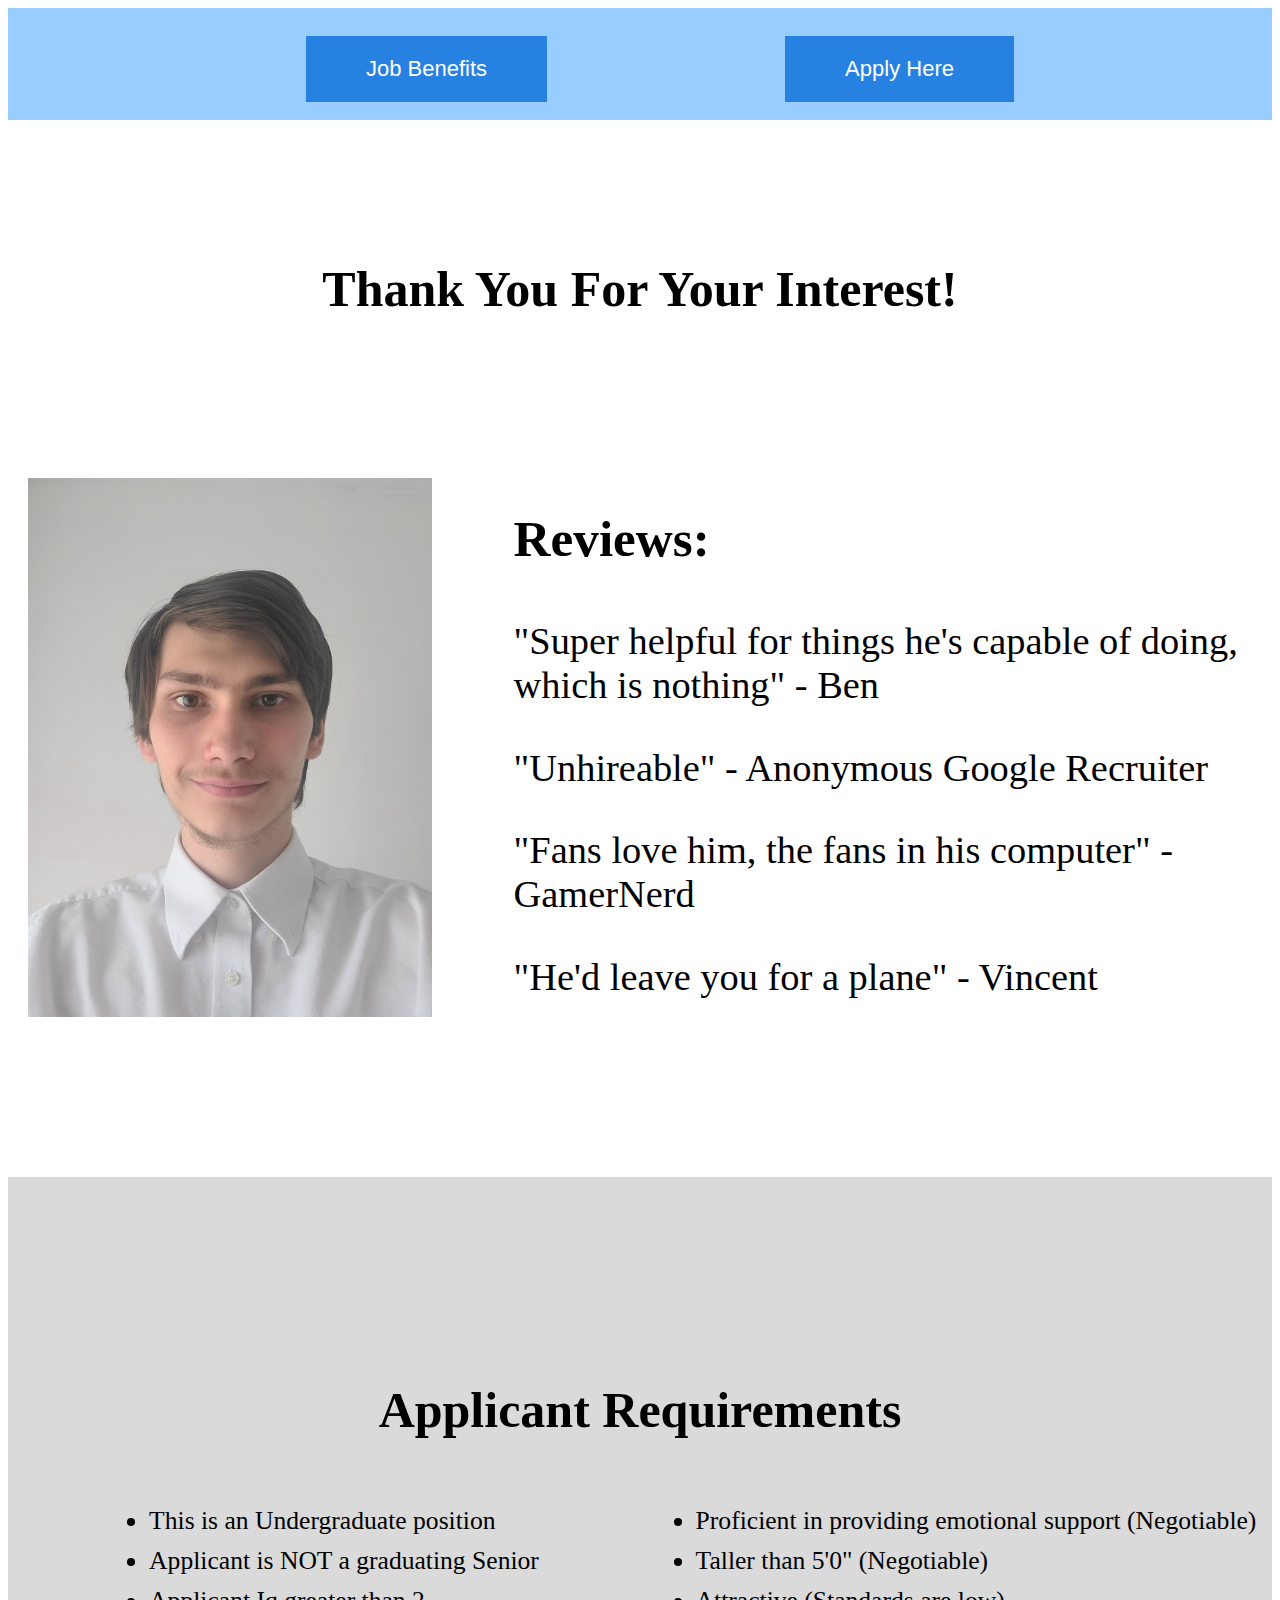
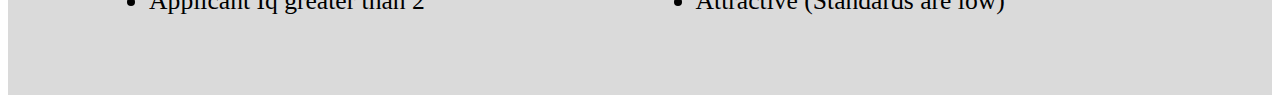
<file: index.html>
<!DOCTYPE html>
<html>

<head>
    <title>Home</title>
    <link rel="stylesheet" type="text/css" href="./styles/site.css">
</head>

<body>
    <header>
        <div id="links"></div>
    </header>
        
    <h1>Thank You For Your Interest!</h1>

    <div class="tophome">
        <section class="flexcontainer">
            <div class="image">
                <picture class="headshot">
                    <img src="./images/headshot.jpg" alt="">
                </picture>
            </div>

            <div class="review">
                <h3>Reviews:</h3>
                    <p>"Super helpful for things he's capable of doing, which is nothing" - Ben</p>
                    <p>"Unhireable" - Anonymous Google Recruiter</p>
                    <p>"Fans love him, the fans in his computer" - GamerNerd</p>
                    <p>"He'd leave you for a plane" - Vincent</p>
            </div>
        </section>
    </div>

    <section class="box1">
        <h2>Applicant Requirements</h2>

        <section class="flexcontainer">
            <div class="left">
                <section class="center">
                    <ul>
                        <li>This is an Undergraduate position</li>
                        <li>Applicant is NOT a graduating Senior</li>
                        <li>Applicant Iq greater than 2</li>
                    </ul>
                </section>
            </div>

            <div class="right">
                <section class="center">
                    <ul>
                        <li>Proficient in providing emotional support (Negotiable)</li>
                        <li>Taller than 5'0" (Negotiable)</li>
                        <li>Attractive (Standards are low)</li>
                    </ul>
                </section>
            </div> 
        </section>
    </section>

    <script src="script.js" type="text/javascript"></script>

</body>

</html>
</file>
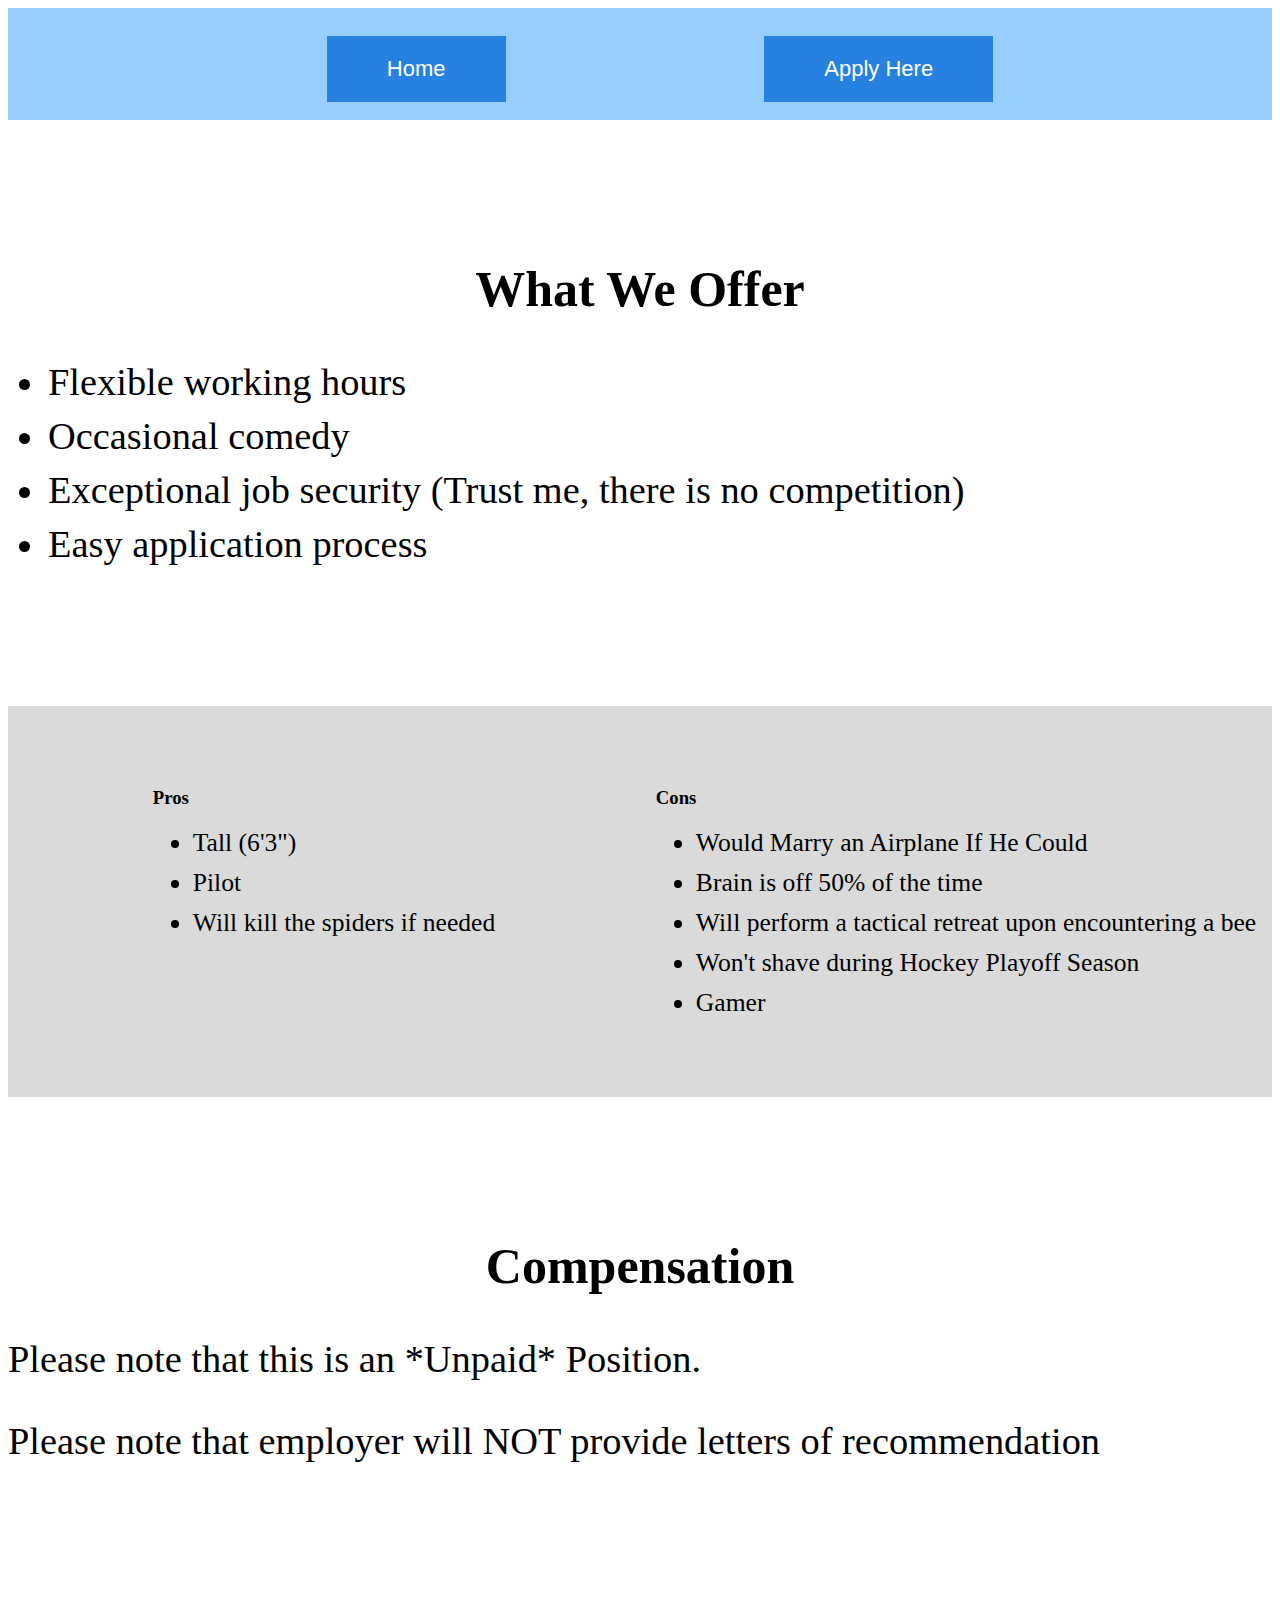
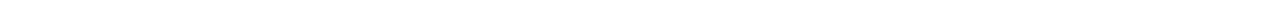
<file: benefits.html>
<!DOCTYPE html>
<html>

<head>
    <title>Benefits</title>
    <link rel="stylesheet" type="text/css" href="./styles/site.css">
</head>

<body>
    <header>
        <div id="links"></div>
    </header>

    <section class="benefits">
        <h2>What We Offer</h2>
        <ul>
            <li>Flexible working hours</li>
            <li>Occasional comedy</li>
            <li>Exceptional job security (Trust me, there is no competition)</li>
            <li>Easy application process</li>
        </ul>
    </section>

    <section class="box1">
        <section class="flexcontainer">
            <div class="left">
                <section class="center">
                        <section>
                            <h3>Pros</h3>
                            <ul>
                                <li>Tall (6'3")</li>
                                <li>Pilot</li>
                                <li>Will kill the spiders if needed</li>
                            </ul>
                        </section>
                </section>
            </div>

            <div class="right">
                <section class="center">
                    <div>
                        <h3>Cons</h3>
                        <ul>
                            <li>Would Marry an Airplane If He Could</li>
                            <li>Brain is off 50% of the time</li>
                            <li>Will perform a tactical retreat upon encountering a bee</li>
                            <li>Won't shave during Hockey Playoff Season</li>
                            <li>Gamer</li>
                        </ul>
                    </div>
                </section>
            </div> 
        </section>
    </section>

    <section class="benefits">
        <h2>Compensation</h2>
            <p>Please note that this is an *Unpaid* Position.</p>
            <p>Please note that employer will NOT provide letters of recommendation</p>
    </section>

    <script src="script.js" type="text/javascript"></script>

</body>

</html>
</file>
<file: styles/site.css>
@media (max-width: 1050px) {
    .dropdown {
        position: relative;
        display: inline-block;
    }
    
    .dropbtn {
        padding: 10px 20px;
        font-size: 42px;
        min-width: 300px;
        min-height: 185px;
        border: none;
        background-color: #007BFF;
        color: white;
        cursor: pointer;
    }
    
    .dropdown-content {
        display: none;
        position: absolute;
        background-color: #f9f9f9;
        min-width: 360px;
        box-shadow: 0px 8px 16px rgba(0, 0, 0, 0.2);
        z-index: 1;
    }
    
    .dropdown-content a {
        margin-top: 35px;
        margin-bottom: 35px;
        color: black;
        padding: 12px 16px;
        text-decoration: none;
        display: block;
        font-size: 42px;
    }
    
    .dropdown-content a:hover {
        background-color: #f1f1f1;
    }
    
    .dropdown:hover .dropdown-content {
        display: block;
    }
    
    .dropdown:hover .dropbtn {
        background-color: #0056b3;
    }

    header {
        background-color: rgb(151, 205, 255);

        padding: 10px;
        padding-left: 20px;
        padding-right: 20px;
    }
}


@media (min-width: 1051px) {

    nav menu {
        display: flex;
        list-style: none;
        justify-content: space-evenly;
    }

    nav {
        background-color: rgb(151, 205, 255);

        padding: 2px;
        padding-left: 20px;
        padding-right: 20px;
    }

    nav menu button {
        border: none;
        color: white;
        background-color: #2781e0;
        text-align: center;
        text-decoration: none;
        font-size: 22px;
        cursor: pointer;
        padding: 20px;
        padding-left: 60px;
        padding-right: 60px;
    }

}

h1 {
    margin-top: 140px;
    text-align: center;
    margin-bottom: 140px;
    font-size: min(4vw, 50px);
}

h2 {
    margin-top: 140px;
    text-align: center;
    font-size: min(4vw, 50px);
}

.flexcontainer {
    display: flex;
    flex-direction: row;
}

.image img {
    display: flex;
    width: 80%;
    padding: 20px;
}

.review {
    flex: 0 0 60%;
}

.left {
    flex: 0 0 50%;
}

.right {
    flex: 0 0 50%;
}

.center {
    display: flex;
    flex-shrink: 1;
    justify-content: center;
}

li {
    margin-top: 10px;
}

.review p {
    font-size: min(3vw, 50px);
}

.review h3 {
    font-size: min(4vw, 60px);
}


.benefits li {
    font-size: min(3vw, 50px);
}

.center li {
    font-size: min(2vw, 50px);
}

.box1 {
    padding-top: 5%;
    background-color: rgb(218, 218, 218);
    padding-bottom: 5%;
}

.benefits p {
    font-size: min(3vw, 50px);
}

.tophome {
    margin-bottom: 140px;
}

.benefits {
    margin-bottom: 140px;
}
</file>
